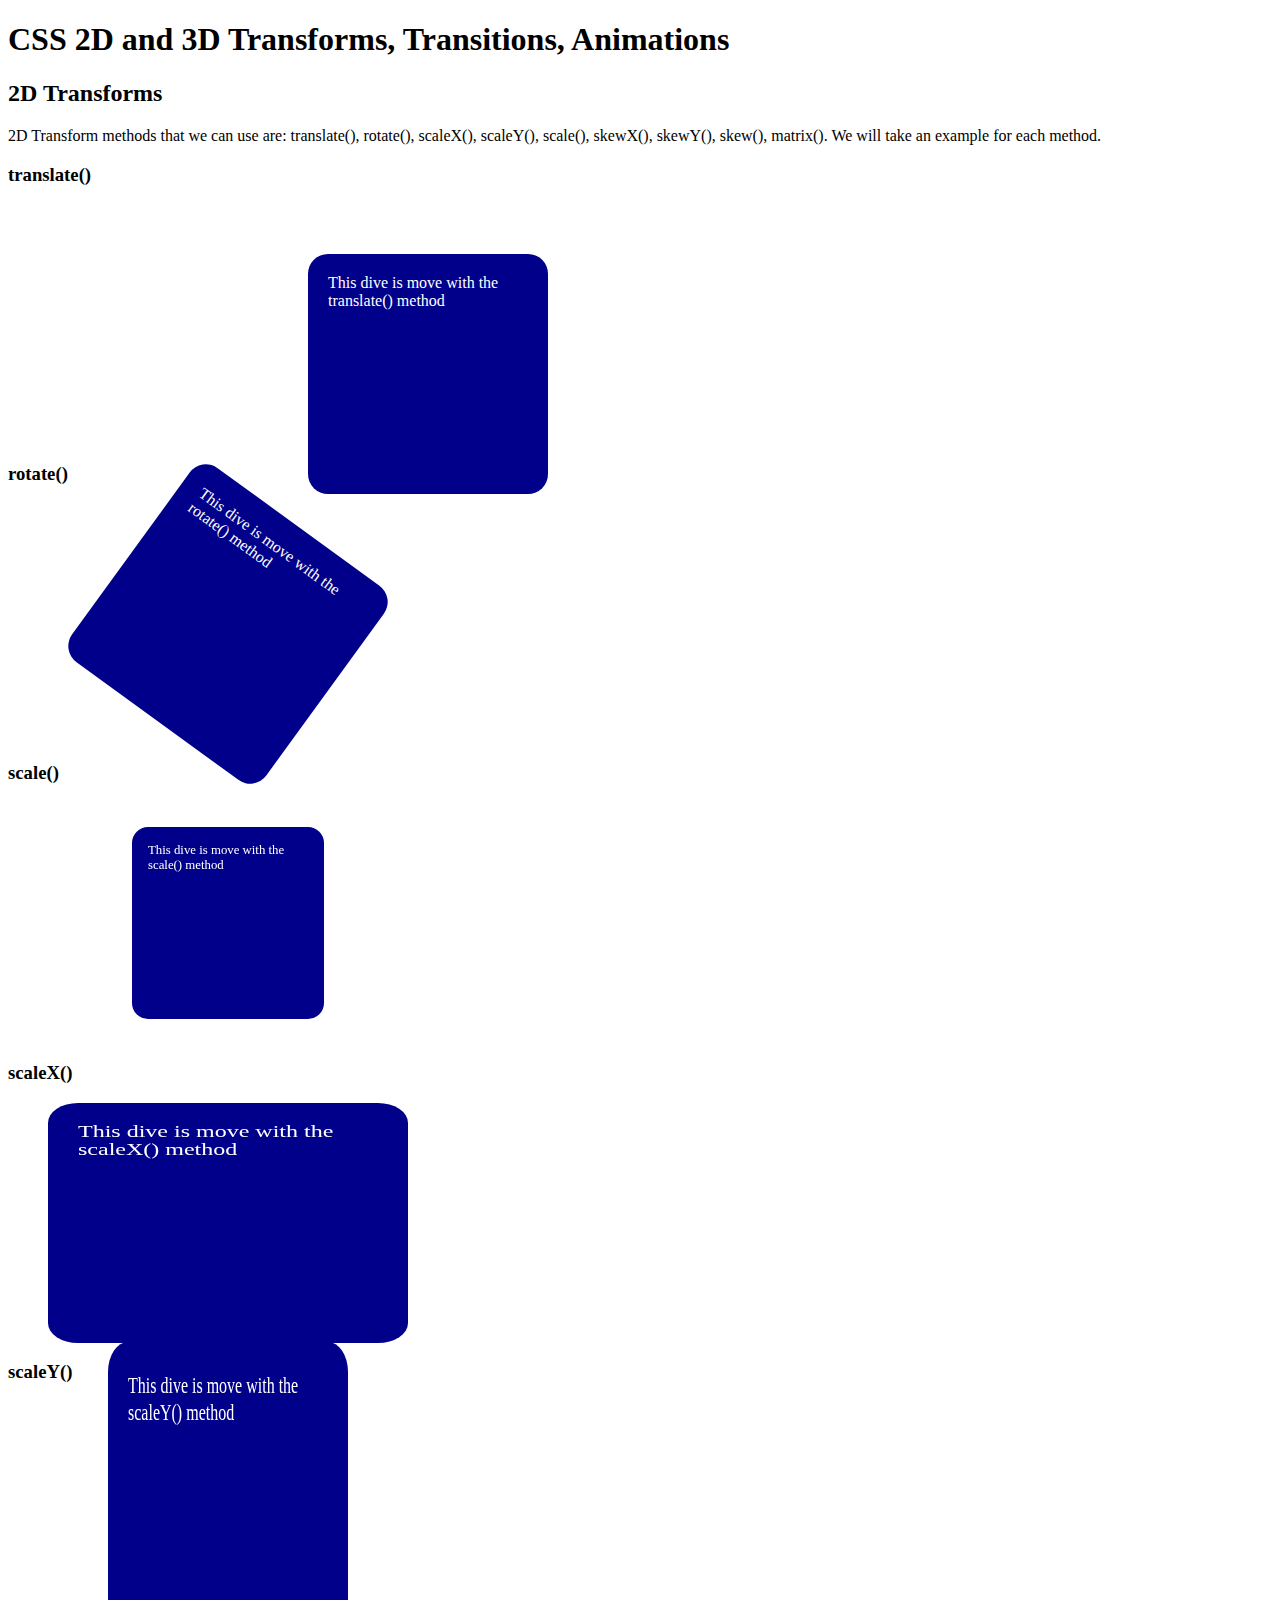
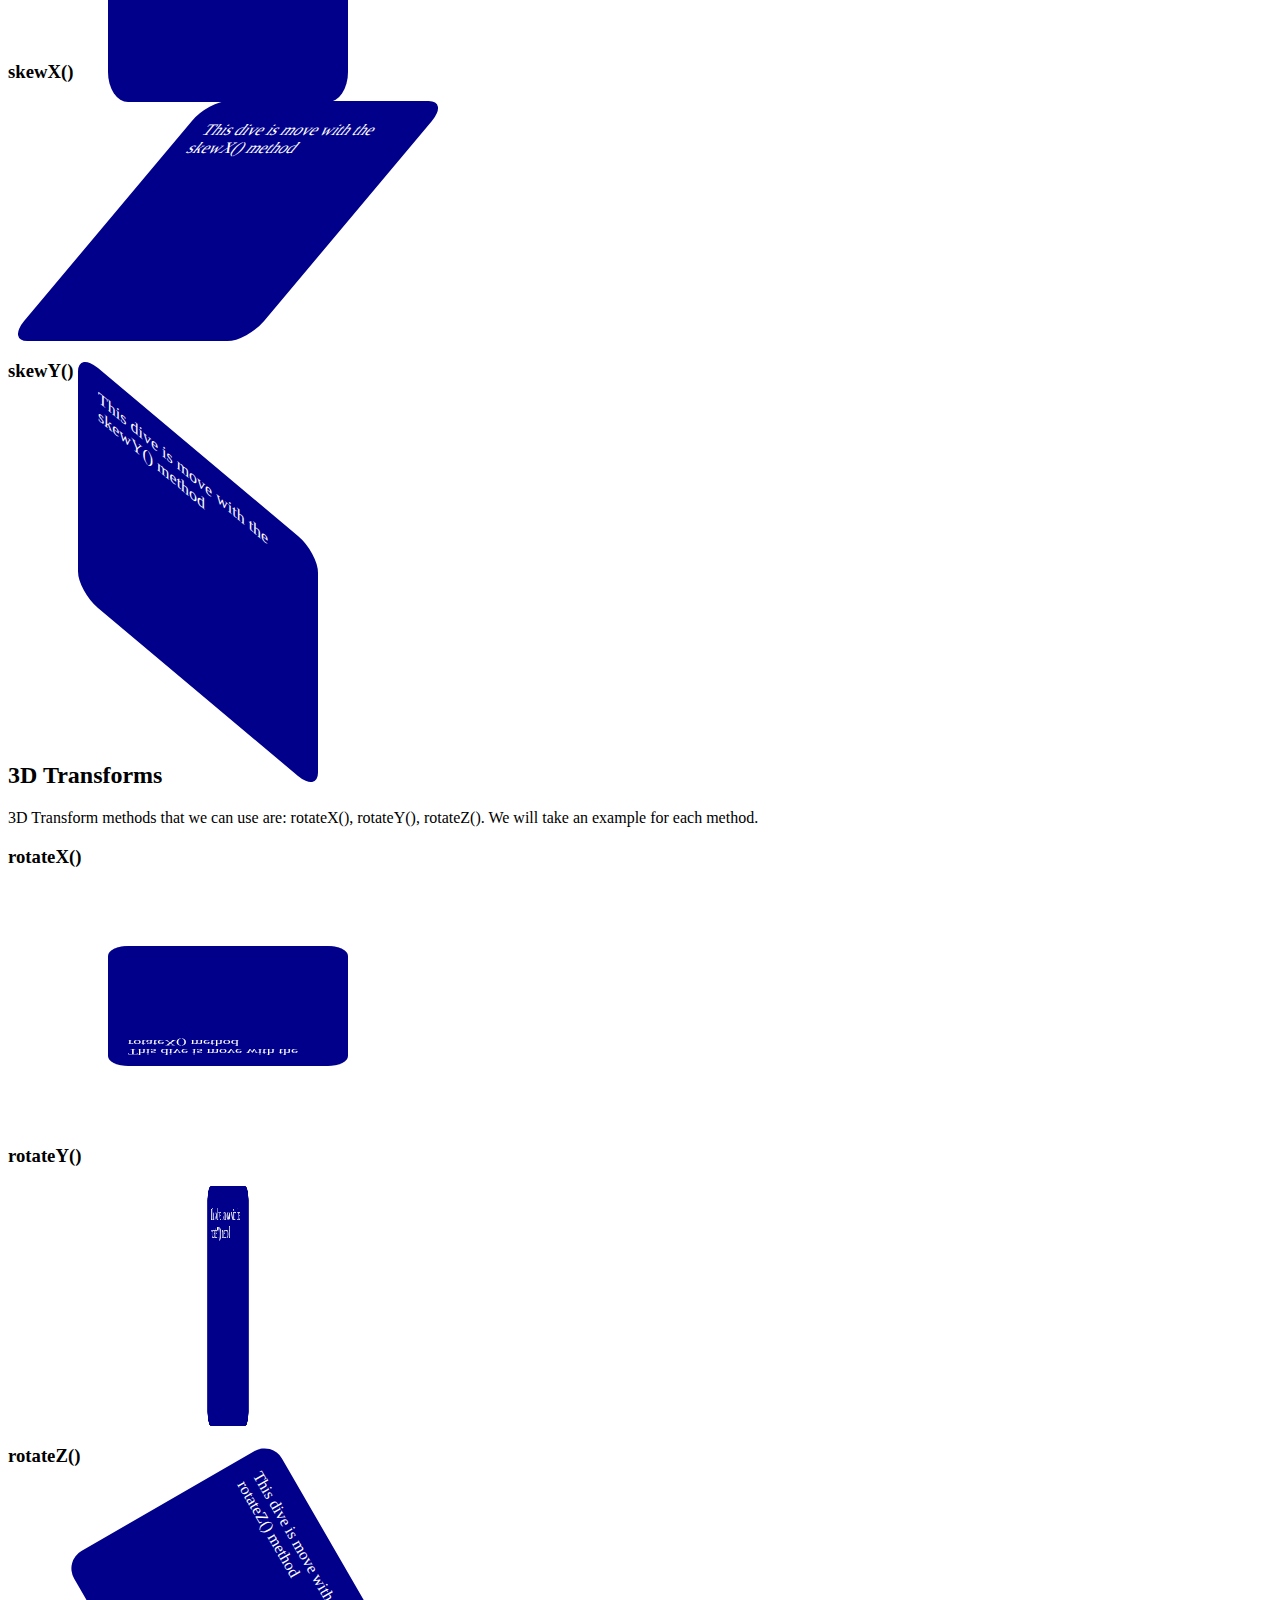
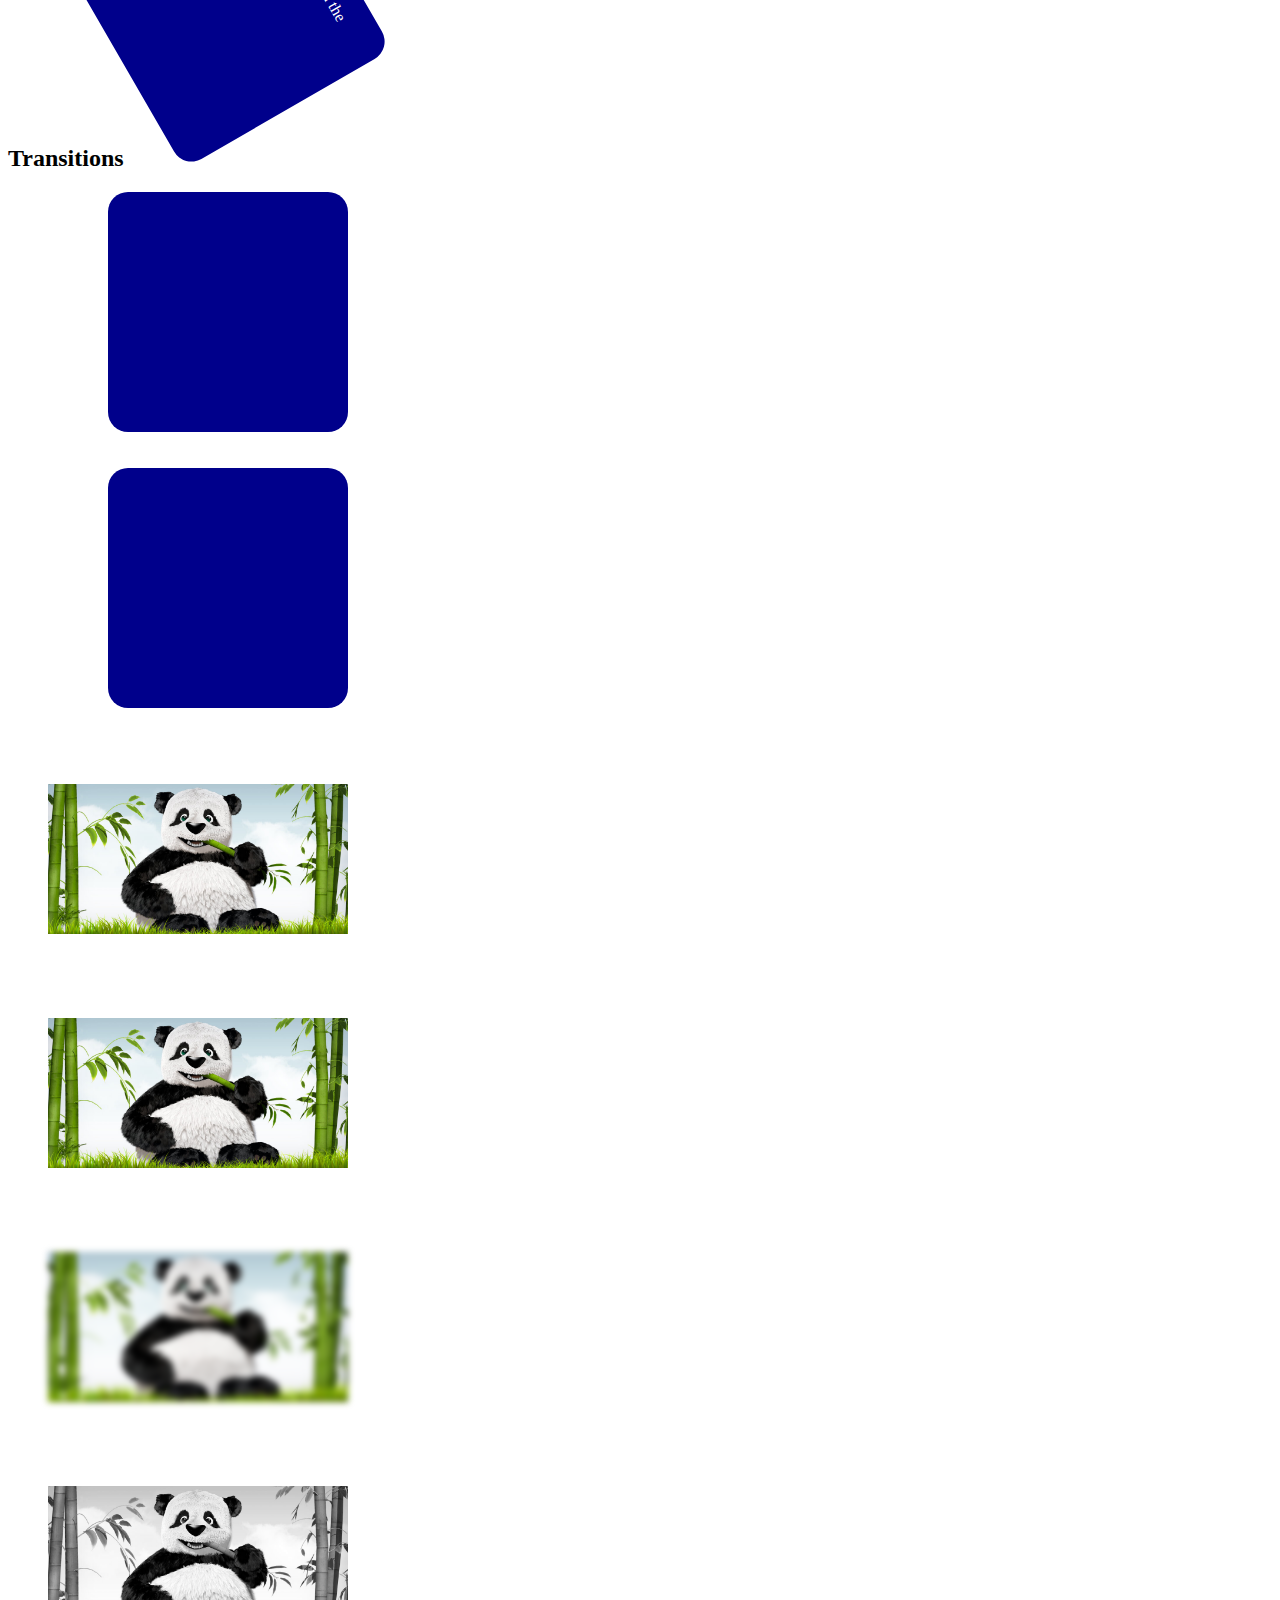
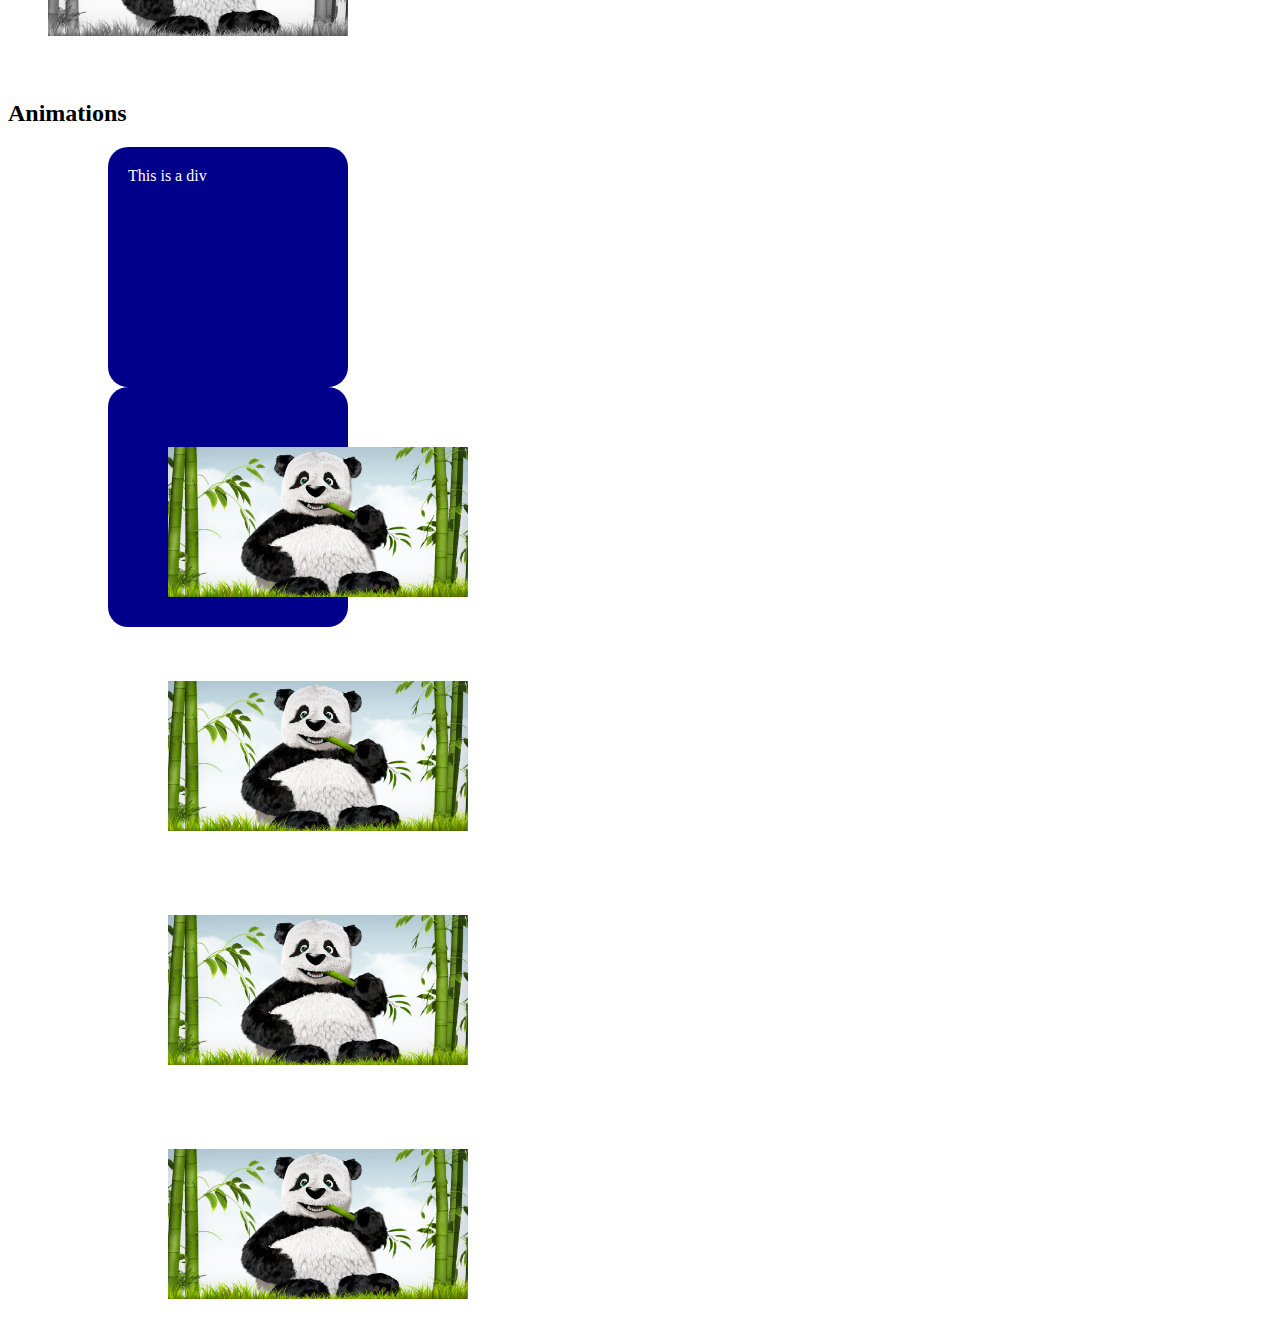
<file: 18/index.html>
<!DOCTYPE html>
<html>
<head>
	<meta charset="utf-8">
	<meta name="viewport" content="width=device-width, initial-scale=1">
	<title>lesson 18</title>

	<link rel="stylesheet" type="text/css" href="style.css">
</head>
<body>

	<h1>CSS 2D and 3D Transforms, Transitions, Animations</h1>

	<h2>2D Transforms</h2>
	<p>2D Transform methods that we can use are: translate(), rotate(), scaleX(), scaleY(), scale(), skewX(), skewY(), skew(), matrix(). We will take an example for each method.</p>

	<h3>translate()</h3>
	<div id="translate">This dive is move with the translate() method</div>

	<h3>rotate()</h3>
	<div id="rotate">This dive is move with the rotate() method</div>

	<h3>scale()</h3>
	<div id="scale">This dive is move with the scale() method</div>

	<h3>scaleX()</h3>
	<div id="scaleX">This dive is move with the scaleX() method</div>

	<h3>scaleY()</h3>
	<div id="scaleY">This dive is move with the scaleY() method</div>

	<h3>skewX()</h3>
	<div id="skewX">This dive is move with the skewX() method</div>

	<h3>skewY()</h3>
	<div id="skewY">This dive is move with the skewY() method</div>

	<h2>3D Transforms</h2>
	<p>3D Transform methods that we can use are: rotateX(), rotateY(), rotateZ(). We will take an example for each method.</p>

	<h3>rotateX()</h3>
	<div id="rotateX">This dive is move with the rotateX() method</div>

	<h3>rotateY()</h3>
	<div id="rotateY">This dive is move with the rotateY() method</div>

	<h3>rotateZ()</h3>
	<div id="rotateZ">This dive is move with the rotateZ() method</div>

	<h2>Transitions</h2>
	<div id="transition1"></div><br><br>
	<div id="transition2"></div><br><br>

	<img src="a.jpg" id="zoom"><br>
	<img src="a.jpg" id="slide"><br>
	<img src="a.jpg" id="blur"><br>
	<img src="a.jpg" id="gray"><br>

	<h2>Animations</h2>

	<div class="element">This is a div</div>

	<div class="loader">
		<img src="a.jpg">
		<img src="a.jpg">
		<img src="a.jpg">
		<img src="a.jpg">
	</div>

</body>
</html>
</file>
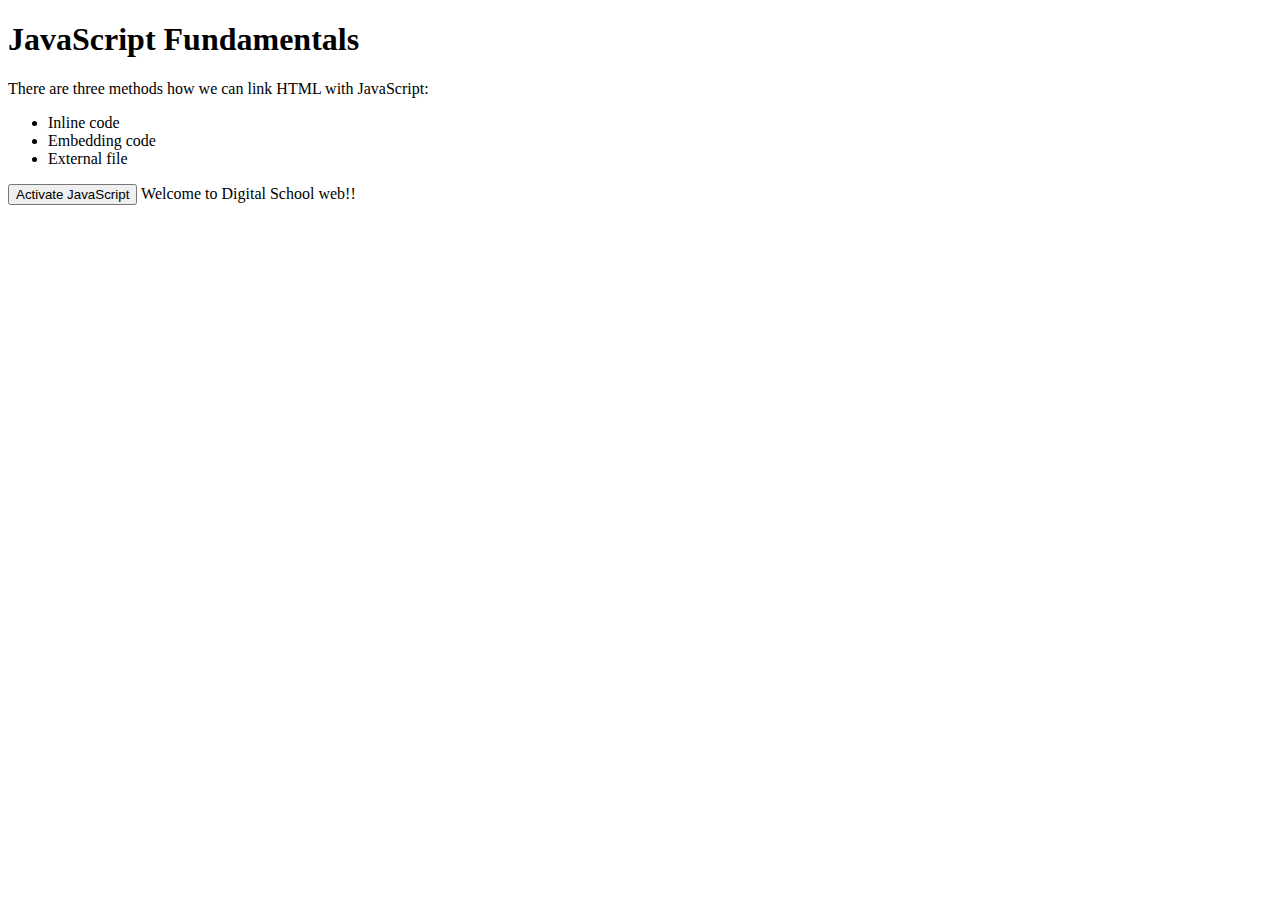
<file: 26/index.html>
<!DOCTYPE html>
<html>
<head>
	<meta charset="utf-8">
	<meta name="viewport" content="width=device-width, initial-scale=1">
	<title>Lesson 26</title>
</head>
<body>

	<h1>JavaScript Fundamentals</h1>


	<script>
		document.write("There are three methods how we can link HTML with JavaScript:")
	</script>

	<ul>
		<li>Inline code</li>
		<li>Embedding code</li>
		<li>External file</li>
	</ul>

	<button onclick="alert('Hello!!!')">Activate JavaScript</button>

	<script>
		document.write("Welcome to Digital School web!!")
	</script>


	<script type="text/javascript" src="js/main.js"></script>
</body>
</html>
</file>
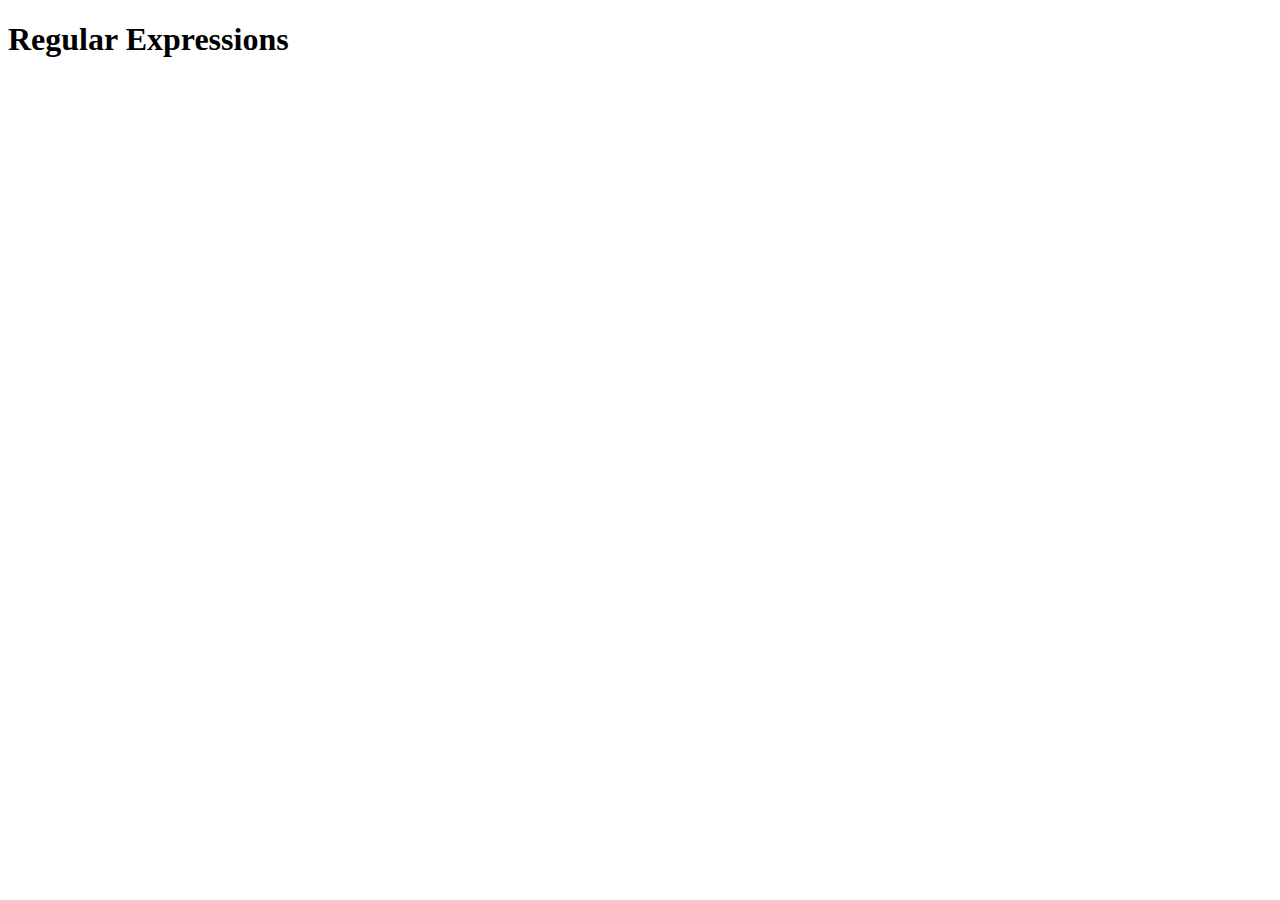
<file: 32/index.html>
<!DOCTYPE html>
<html>
<head>
	<meta charset="utf-8">
	<meta name="viewport" content="width=device-width, initial-scale=1">
	<title>Lesson 32</title>
</head>
<body>

	<h1>Regular Expressions</h1>


	<script type="text/javascript" src="main.js"></script>
</body>
</html>
</file>
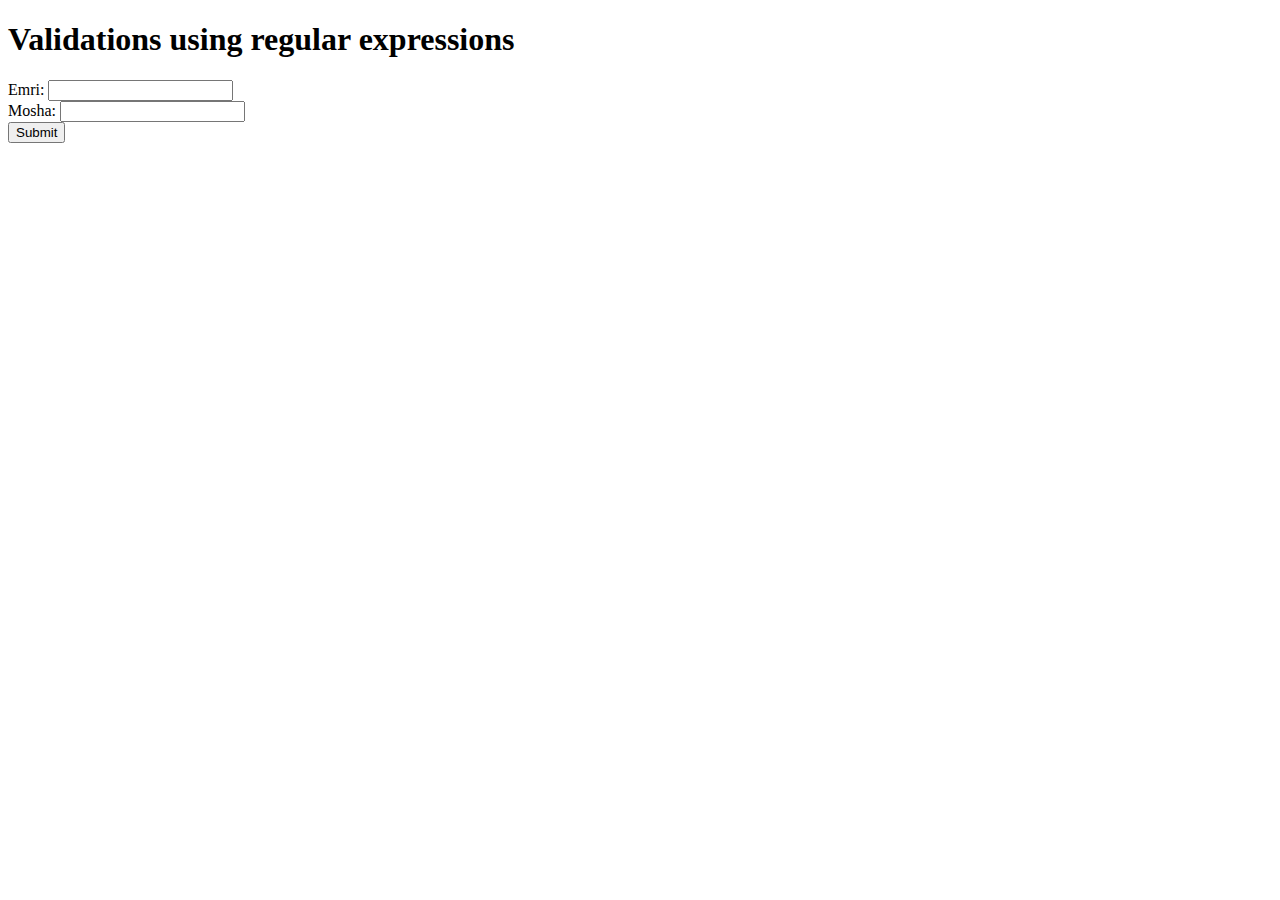
<file: 33/index.html>
<!DOCTYPE html>
<html>
<head>
	<meta charset="utf-8">
	<meta name="viewport" content="width=device-width, initial-scale=1">
	<title></title>

	<style>
		#name_error{
			visibility: hidden;
			color: red;
		}
		#age_error{
			visibility: hidden;
			color: red;
		}
	</style>
</head>
<body>
	<h1>Validations using regular expressions</h1>

	<form onsubmit="return validation()" method="">
		<label>Emri:</label>
		<input type="text" name="emri" id="name">
		<span id="name_error">Please enter a valid name</span>

		<br>

		<label>Mosha:</label>
		<input type="text" name="mosha" id="age">
		<span id="age_error">Please enter a valid age</span>

		<br>
		<button type="submit" name="submit">Submit</button>
	</form>


	<script type="text/javascript" src="main.js"></script>
</body>
</html>
</file>
<file: 18/style.css>
div{
	width: 200px;
	height: 200px;
	background-color: darkblue;
	color: white;
	padding: 20px;
	margin-left: 100px;
	border-radius: 20px;
}

#translate{
	transform: translate(200px, 50px);
}

#rotate{
	transform: rotate(36deg);
}

#scale{
	transform: scale(0.8);
}

#scaleX{
	transform: scaleX(1.5);
}

#scaleY{
	transform: scaleY(1.5);
}

#skewX{
	transform: skewX(-40deg);
}

#skewY{
	transform: skewY(40deg);
	margin: 70px;
}


/*
matrix(a, b, c, d, tx, ty)

	a b c d
	Are <number>s describing the linear transformation.

	tx ty
	Are <number>s describing the translation to apply.
*/

#rotateX{
	transform: rotateX(120deg);
}

#rotateY{
	transform: rotateY(80deg);
}

#rotateZ{
	transform: rotateZ(60deg);
}


/* Transitions */

#transition1{
	transition: background 3s;
}
#transition1:hover{
	background-color: red;
}


#transition2{
	transition: background 1s, border-radius 5s;
	transition-delay: 2s;
	transition-timing-function: ease-out;
}
#transition2:hover{
	background-color: red;
	border-radius: 50%;
}

/*
Speed Curve of the transition (Transition-timing-function)
	- linear value our transition will have the same speed from the start to the end.
	- ease-in value our transition will have a slow start.
	- ease-out value our transition will have a slow end.
	- ease-in-out value our transition will have a slow start and slow end.
	- cubiz-bezier(n,n,n,n) value we can define our own values in a cubiz bezier function.
*/

img{
	width: 300px;
	margin: 40px;
}

#zoom{
	transform: scale(1.0);
	transition: .3s ease-in-out;
}
#zoom:hover{
	transform: scale(1.3);
}
#slide{
	margin-left: 40px;
	transition: .3s ease-in-out;
}
#slide:hover{
	margin-left: 70px;
}
#blur{
	filter: blur(3px);
	transition: .3s ease-in-out;
}
#blur:hover{
	filter: blur(0);
}
#gray{
	filter: grayscale(100%);
	transition: .3s ease-in-out;
}
#gray:hover{
	filter: grayscale(0);
}


/* Animations */

.element{
	animation: pulse 5s infinite;
}

@keyframes pulse{
	0%, 100%{
		background-color: #001f3f;
	}
	50%{
		background-color: #ff4136;
	}
}
</file>
